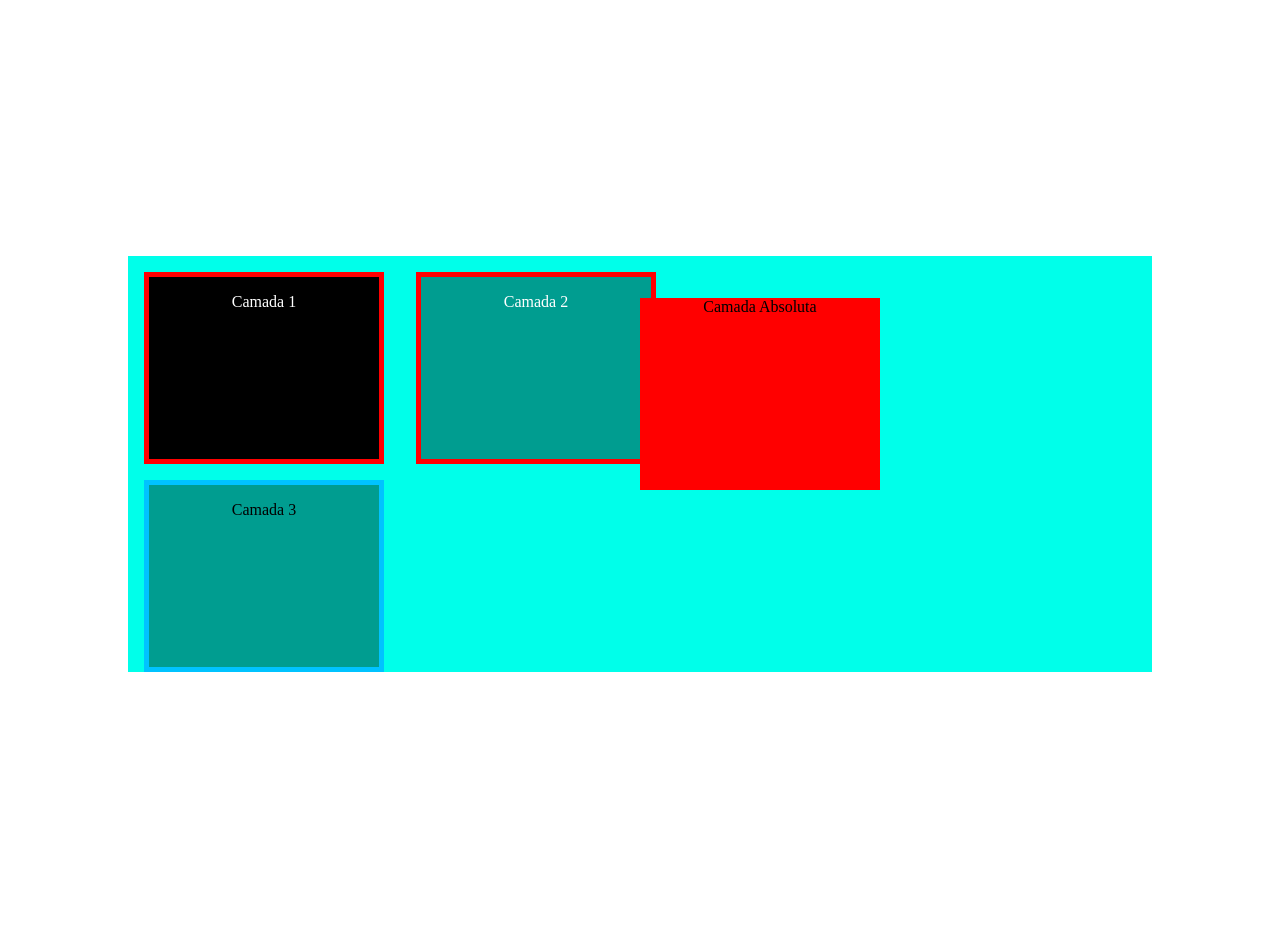
<file: Aulas/Aula 25_02/index.html>
<!doctype html>
<html lang="pt-br">
  <head>
    <meta charset="UTF-8" />
    <meta name="viewport" content="width=device-width, initial-scale=1.0" />
    <title>Componentes relativos</title>

    <link
      rel="stylesheet"
      href="/Aulas/Aula 25_02/style/style.css"
      type="text/css"
    />
  </head>
  <body>
    <div class="fundo">
      <div id="camada1">Camada 1</div>
      <div id="camada2">Camada 2</div>
      <div id="camada3">Camada 3</div>
      <div id="camada_absoluta">Camada Absoluta</div>
    </div>
  </body>
</html>
</file>
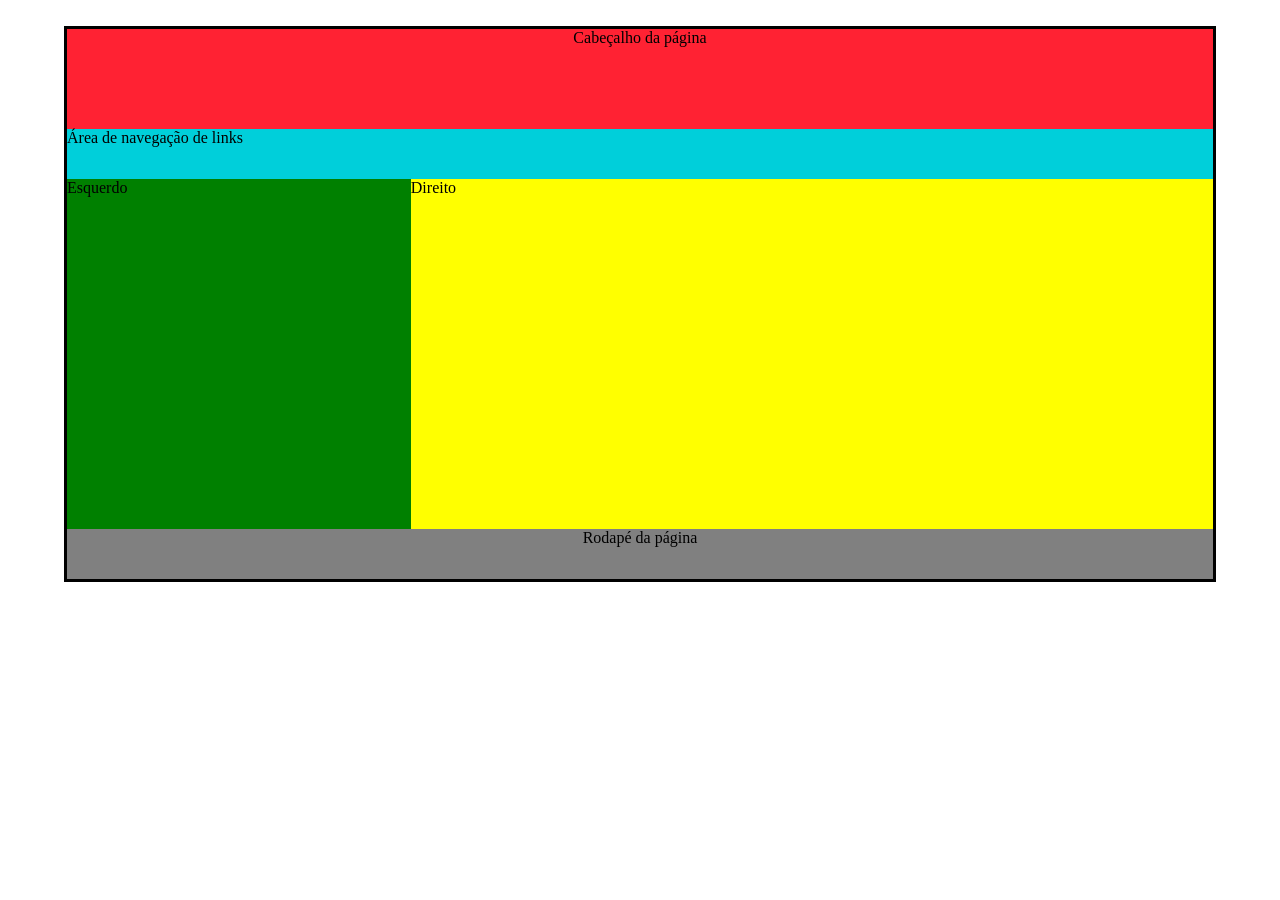
<file: Aulas/Aula 27_02/index.html>
<!doctype html>
<html lang="pt-br">
  <head>
    <meta charset="UTF-8" />
    <meta name="viewport" content="width=device-width, initial-scale=1.0" />
    <title>Tags Semânticas</title>

    <link rel="stylesheet" href="styles/style.css" type="text/css" />
  </head>
  <body>
    <main>
      <header id="cabecalho">Cabeçalho da página</header>
      <nav id="menu">Área de navegação de links</nav>
      <section id="esquerda">Esquerdo</section>
      <section id="direita">Direito</section>
      <footer>Rodapé da página</footer>
    </main>
  </body>
</html>
</file>
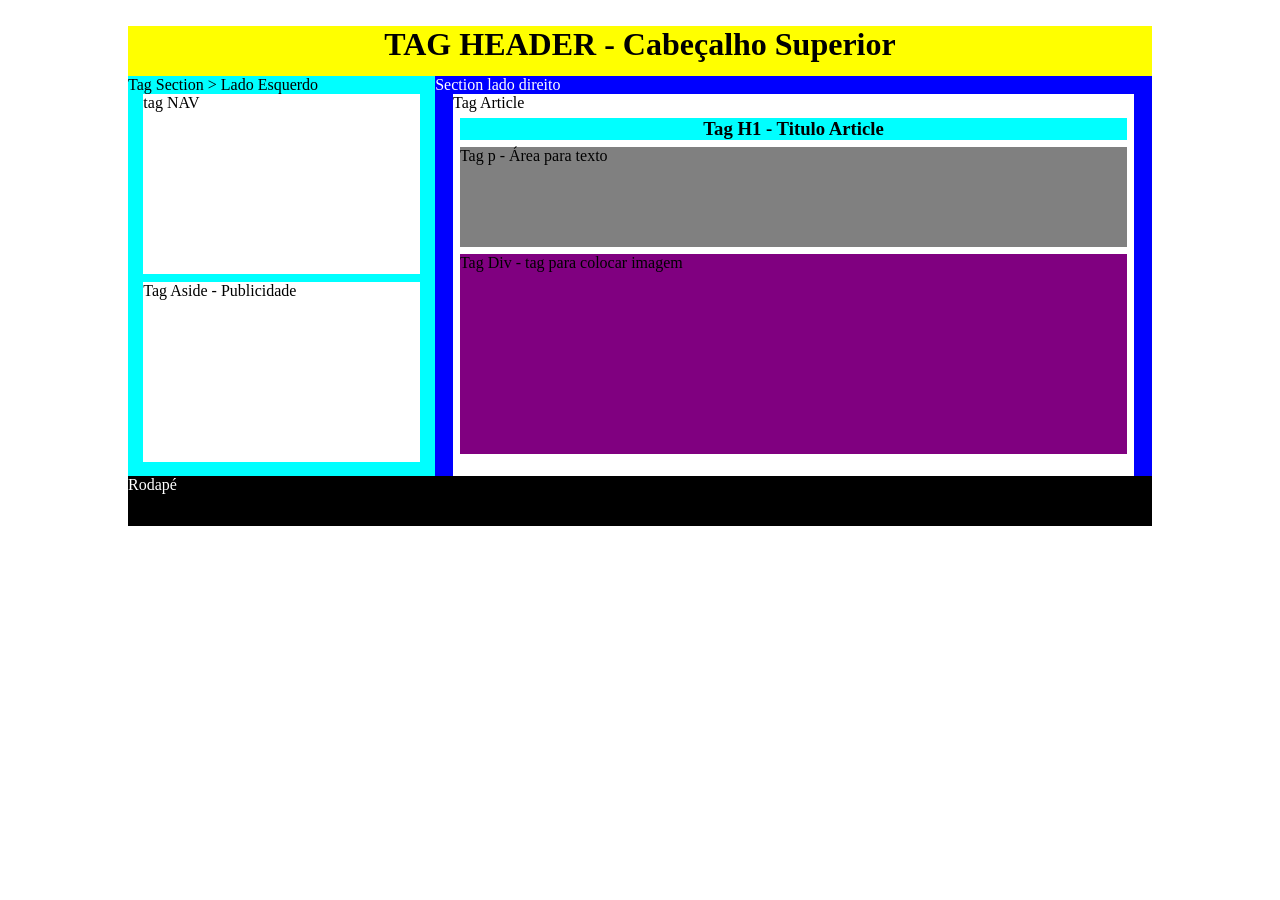
<file: Exercicios/Exercicio 10/index.html>
<!doctype html>
<html lang="en">
  <head>
    <meta charset="UTF-8" />
    <meta name="viewport" content="width=device-width, initial-scale=1.0" />
    <title>Exercicio</title>

    <link rel="stylesheet" href="styles/style.css" />
  </head>
  <body>
    <main>
      <header>
        <h1 id="header1">TAG HEADER - Cabeçalho Superior</h1>
      </header>
      <section id="esquerdo">
        <p>Tag Section > Lado Esquerdo</p>
        <nav id="nav_esquerda">
          <p>tag NAV</p>
        </nav>
        <aside id="aside_esquerda">
          <p>Tag Aside - Publicidade</p>
        </aside>
      </section>

      <section id="direita">
        <p>Section lado direito</p>
        <article>
          <p>Tag Article</p>
          <h1>Tag H1 - Titulo Article</h1>
          <p id="p2">Tag p - Área para texto</p>
          <div>
            <p>Tag Div - tag para colocar imagem</p>
          </div>
        </article>
      </section>
      <footer>Rodapé</footer>
    </main>
    <!-- <article></article>
<aside></aside>   publicidade/propaganda/nav dentro -->
  </body>
</html>
</file>
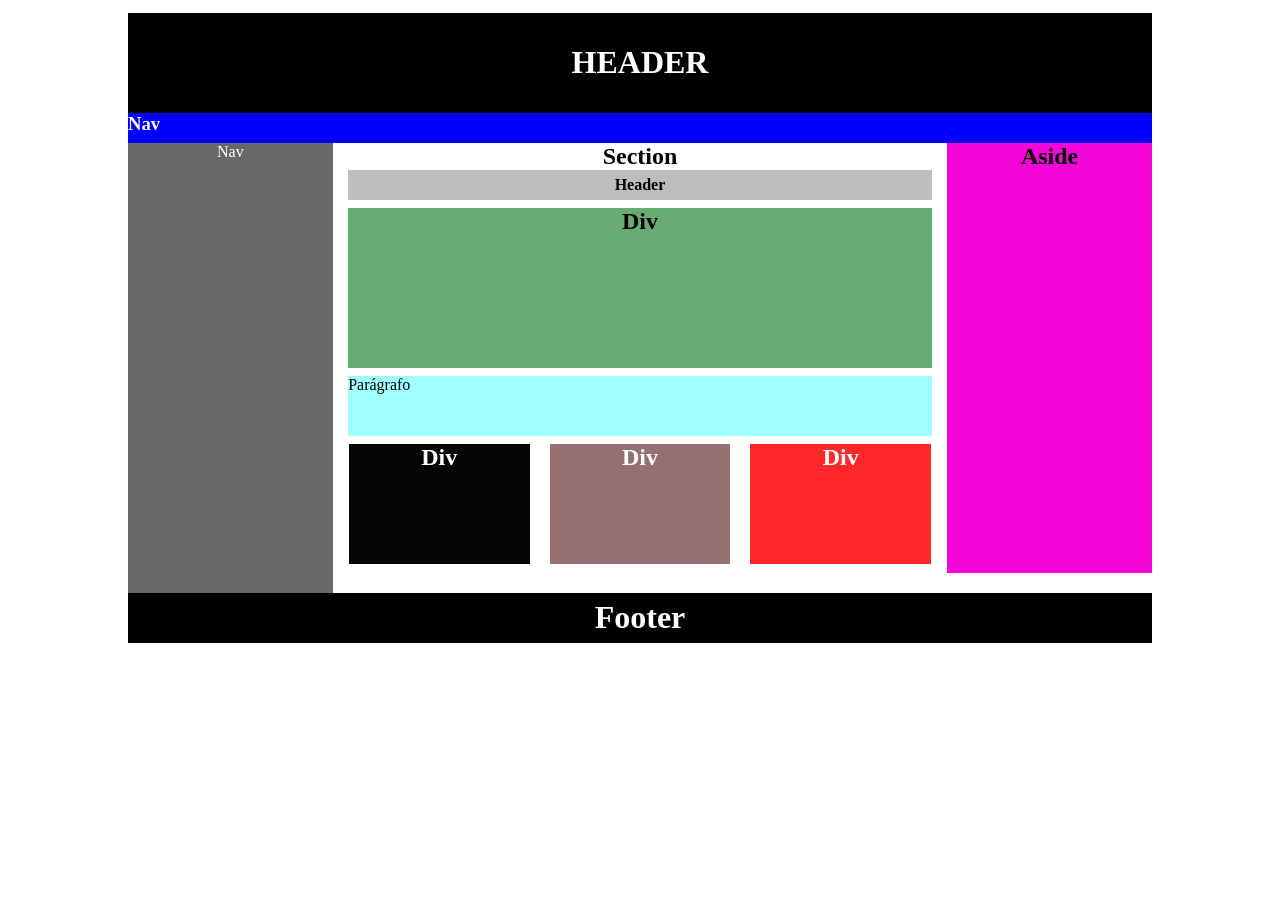
<file: Exercicios/Exercicio 11/index.html>
<!doctype html>
<html lang="pt-br">
  <head>
    <meta charset="UTF-8" />
    <meta name="viewport" content="width=device-width, initial-scale=1.0" />
    <title>Exercicio 11</title>

    <link rel="stylesheet" href="styles/style.css" type="text/css" />
  </head>
  <body>
    <main>
      <header id="header1">
        <h1>Header</h1>
      </header>

      <nav id="nav1">
        <h3>Nav</h3>
      </nav>

      <nav id="nav2">Nav</nav>

      <section>
        <h1>Section</h1>
        <header id="header2">
          <h4>Header</h4>
        </header>

        <div id="div1_section">
          <h2>Div</h2>
        </div>

        <p>Parágrafo</p>

        <div class="container">
          <div id="div1"><h2>Div</h2></div>
          <div id="div2"><h2>Div</h2></div>
          <div id="div3"><h2>Div</h2></div>
        </div>
      </section>

      <aside>
        <h2>Aside</h2>
      </aside>

      <footer>
        <h1>Footer</h1>
      </footer>
    </main>
  </body>
</html>
</file>
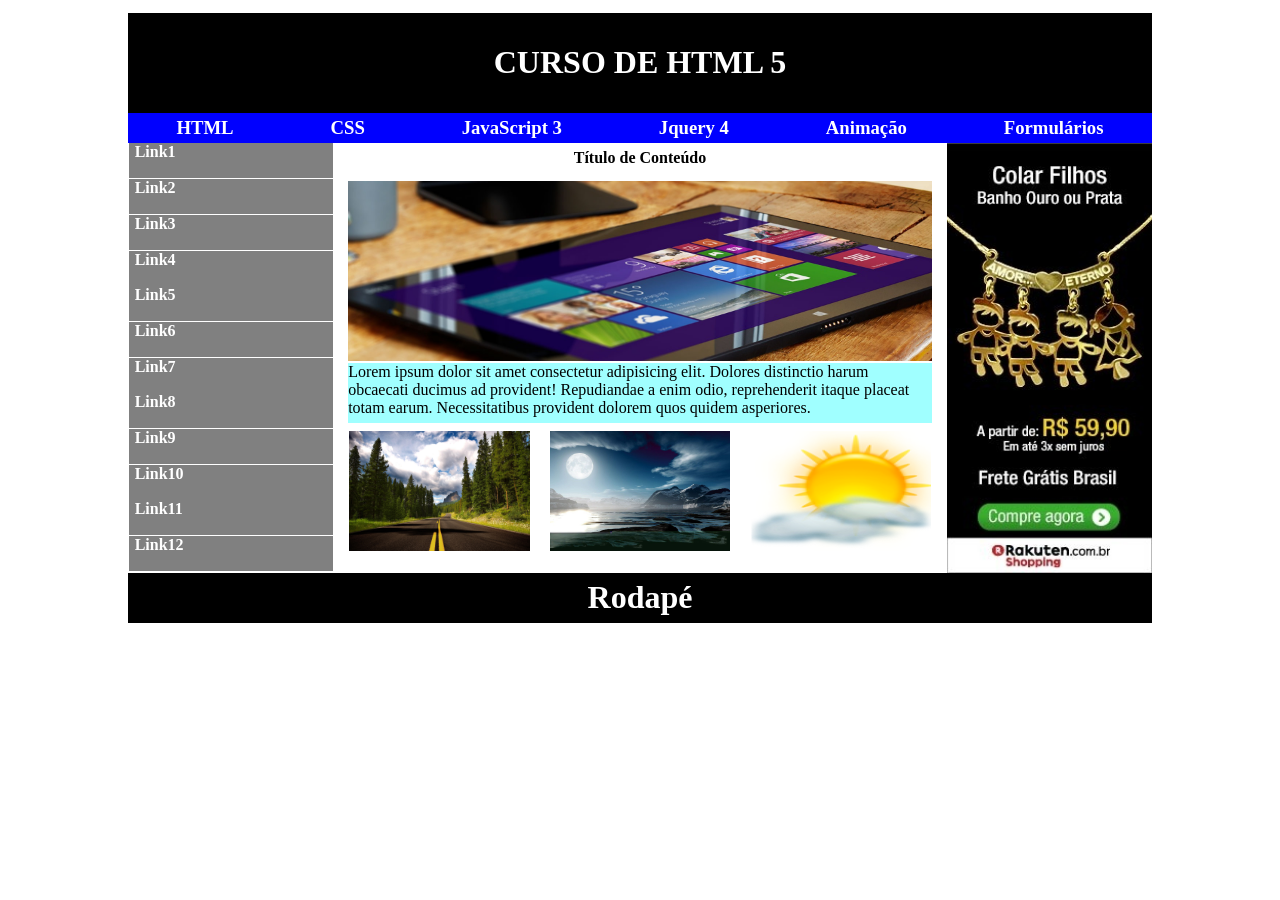
<file: Exercicios/Exercicio 12/index.html>
<!doctype html>
<html lang="pt-br">
  <head>
    <meta charset="UTF-8" />
    <meta name="viewport" content="width=device-width, initial-scale=1.0" />
    <title>Exercicio 12</title>

    <link rel="stylesheet" href="styles/style.css" type="text/css" />
  </head>
  <body>
    <main>
      <header id="header1">
        <h1>Curso de HTML 5</h1>
      </header>

      <nav id="nav1">
        <h3>HTML</h3>
        <h3>CSS</h3>
        <h3>JavaScript 3</h3>
        <h3>Jquery 4</h3>
        <h3>Animação</h3>
        <h3>Formulários</h3>
      </nav>

      <nav id="nav2">
        <a href="">
          <h3>Link1</h3>
        </a>
        <a href="">
          <h3>Link2</h3>
        </a>
        <a href="">
          <h3>Link3</h3>
        </a>
        <a href="">
          <h3>Link4</h3>
        </a>
        <a href="">
          <h3>Link5</h3>
        </a>
        <a href="">
          <h3>Link6</h3>
        </a>
        <a href="">
          <h3>Link7</h3>
        </a>
        <a href="">
          <h3>Link8</h3>
        </a>
        <a href="">
          <h3>Link9</h3>
        </a>
        <a href="">
          <h3>Link10</h3>
        </a>
        <a href="">
          <h3>Link11</h3>
        </a>
        <a href="">
          <h3>Link12</h3>
        </a>
      </nav>

      <section>
        <header id="header2">
          <h4>Título de Conteúdo</h4>
        </header>

        <div id="div1_section">
          <h2><img src="src/banner-full-hd.jpg" alt="" /></h2>
        </div>

        <p>
          Lorem ipsum dolor sit amet consectetur adipisicing elit. Dolores
          distinctio harum obcaecati ducimus ad provident! Repudiandae a enim
          odio, reprehenderit itaque placeat totam earum. Necessitatibus
          provident dolorem quos quidem asperiores.
        </p>

        <div class="container">
          <div id="div1">
            <img src="src/fundo.jpg" alt="" />
          </div>
          <div id="div2">
            <img src="src/imagem4.jpg" alt="" />
          </div>
          <div id="div3">
            <img src="src/sol.png" alt="" />
          </div>
        </div>
      </section>

      <aside>
        <img src="src/propaganda.jpg" alt="" />
      </aside>

      <footer>
        <h1>Rodapé</h1>
      </footer>
    </main>
  </body>
</html>
</file>
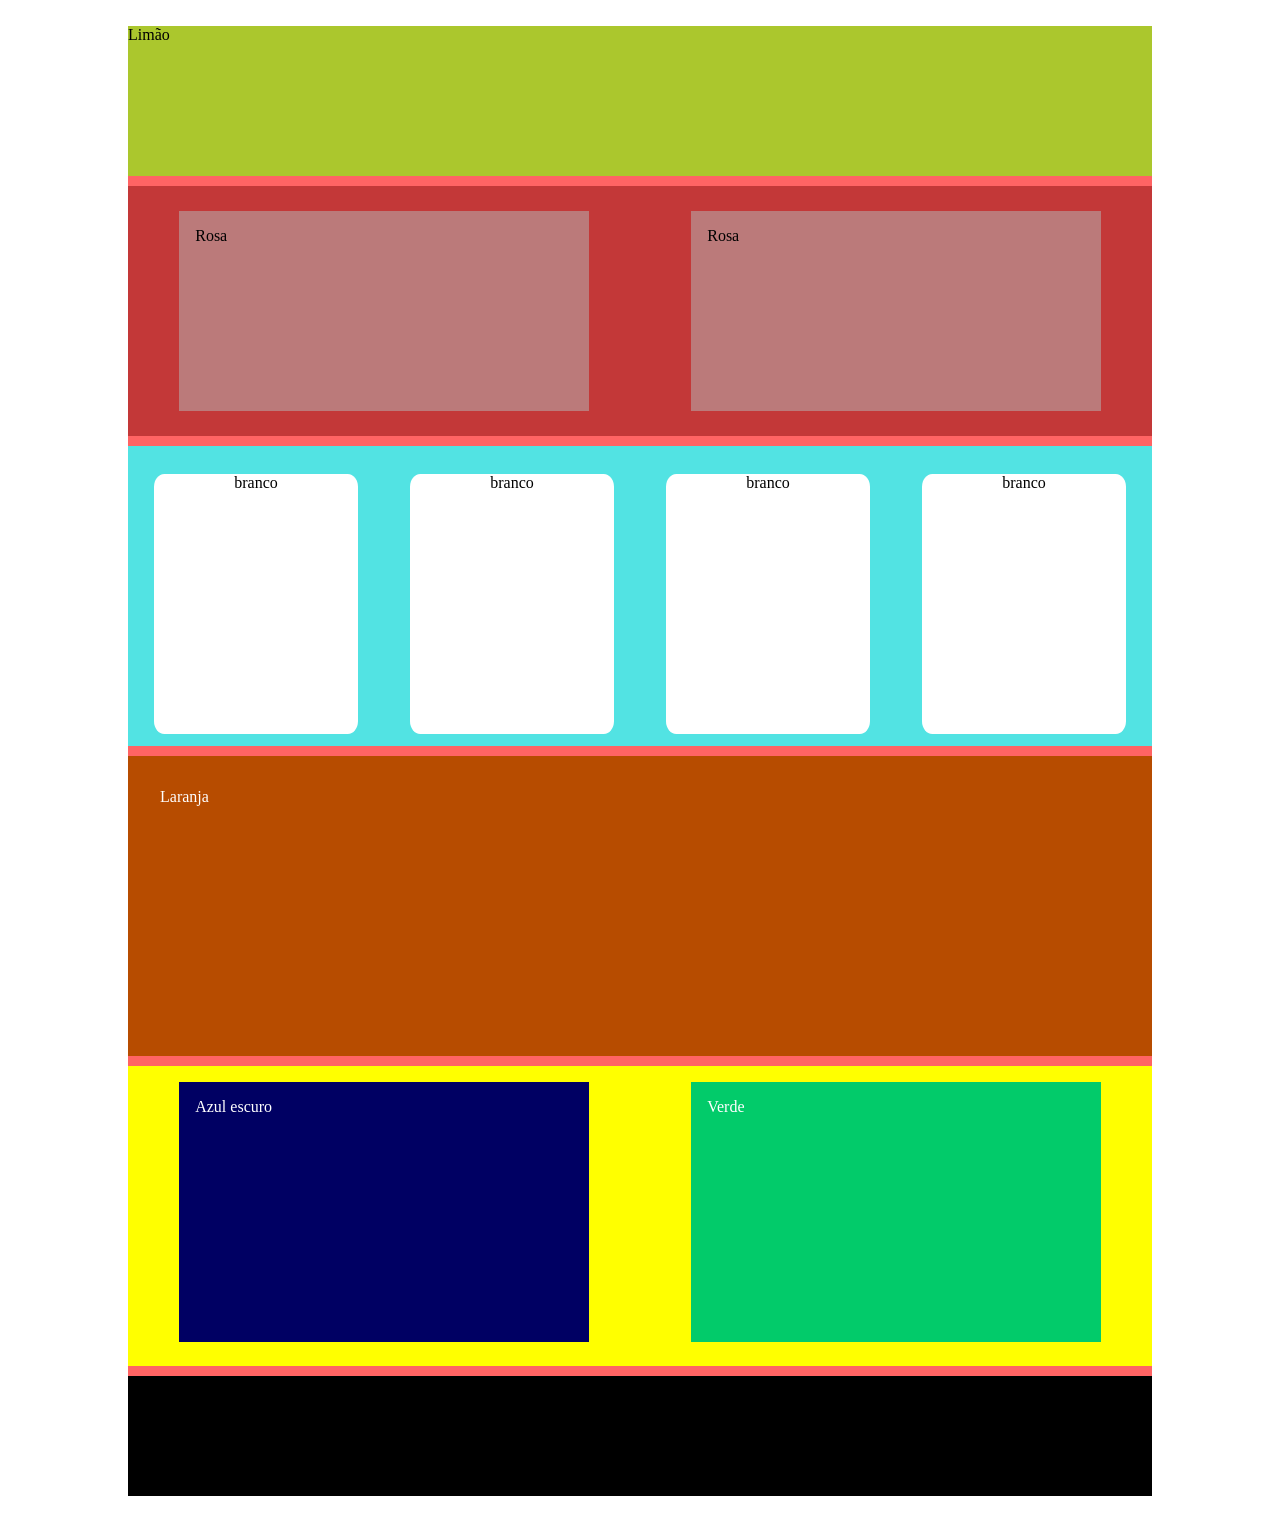
<file: Exercicios/Exercicio 13/index.html>
<!doctype html>
<html lang="pt-br">
  <head>
    <meta charset="UTF-8" />
    <meta name="viewport" content="width=device-width, initial-scale=1.0" />
    <title>Exercicio 13</title>

    <link rel="stylesheet" href="styles/style.css" type="text/css" />
  </head>
  <body>
    <main>
      <header>
        <p>Limão</p>
      </header>
      <section id="section1">
        <div id="div1_section1"><p>Rosa</p></div>
        <div id="div2_section1"><p>Rosa</p></div>
      </section>

      <section id="section2">
        <div id="div1_section2"><p>branco</p></div>
        <div id="div2_section2"><p>branco</p></div>
        <div id="div3_section2"><p>branco</p></div>
        <div id="div4_section2"><p>branco</p></div>
      </section>

      <section id="section3">
        <p>Laranja</p>
      </section>

      <section id="section4">
        <div id="div1_section4">
          <p>Azul escuro</p>
        </div>
        <div id="div2_section4">
          <p>Verde</p>
        </div>
      </section>

      <footer>
      </footer>
    </main>
  </body>
</html>
</file>
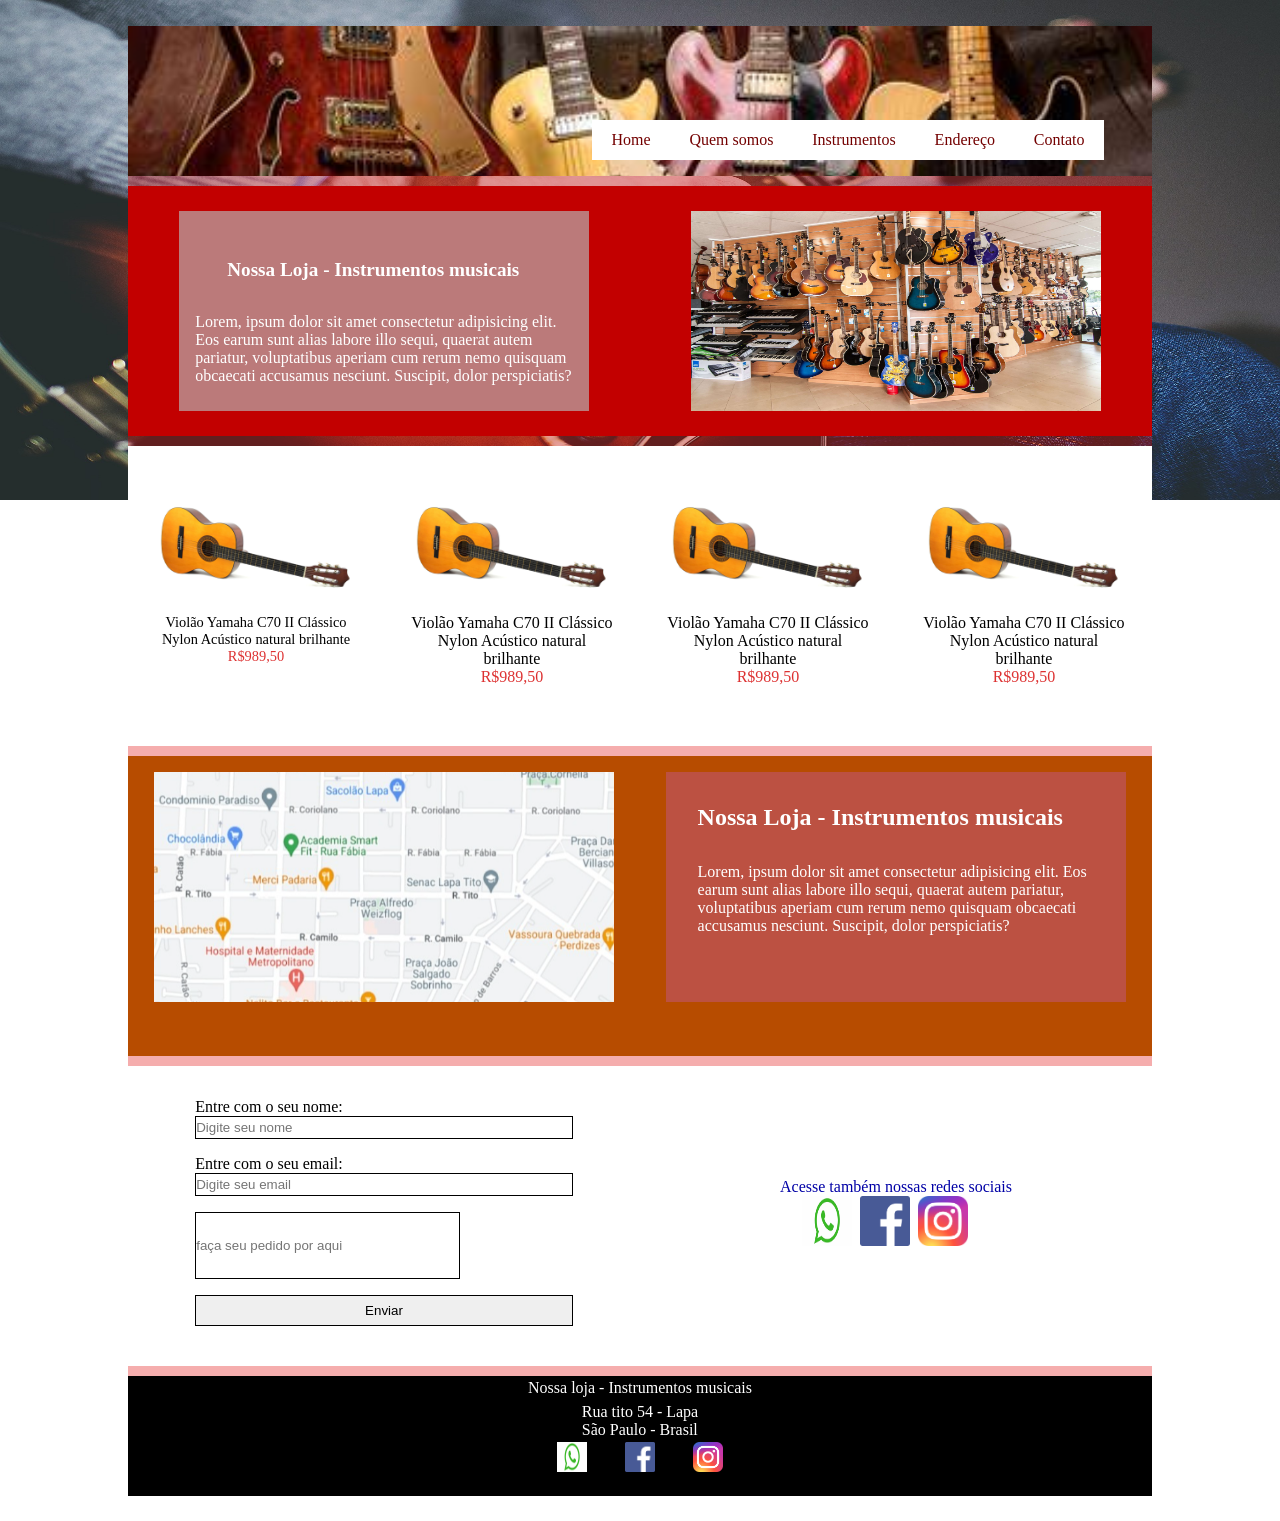
<file: Exercicios/Exercicio 14/index.html>
<!doctype html>
<html lang="pt-br">
  <head>
    <meta charset="UTF-8" />
    <meta name="viewport" content="width=device-width, initial-scale=1.0" />
    <title>Exercicio 14</title>

    <link rel="stylesheet" href="styles/style.css" type="text/css" />
  </head>
  <body>
    <main>
      <header>
        <nav>
          <a href="">Home</a>
          <a href="">Quem somos</a>
          <a href="">Instrumentos</a>
          <a href="">Endereço</a>
          <a href="">Contato</a>
        </nav>
      </header>
      <section id="section1">
        <div id="div1_section1">
          <h2>Nossa Loja - Instrumentos musicais</h2>
          <p>
            Lorem, ipsum dolor sit amet consectetur adipisicing elit. Eos earum
            sunt alias labore illo sequi, quaerat autem pariatur, voluptatibus
            aperiam cum rerum nemo quisquam obcaecati accusamus nesciunt.
            Suscipit, dolor perspiciatis?
          </p>
        </div>
        <div id="div2_section1">
          <img src="images/loja.jpg" alt="" />
        </div>
      </section>

      <section id="section2">
        <div id="div1_section2">
          <img src="images/guitarrinha.jpg" alt="" />
          <p>Violão Yamaha C70 II Clássico Nylon Acústico natural brilhante</p>
          <p id="preco">R$989,50</p>
        </div>
        <div id="div2_section2">
          <img src="images/guitarrinha.jpg" alt="" />
          <p>Violão Yamaha C70 II Clássico Nylon Acústico natural brilhante</p>
          <p id="preco">R$989,50</p>
        </div>
        <div id="div4_section2">
          <img src="images/guitarrinha.jpg" alt="" />
          <p>Violão Yamaha C70 II Clássico Nylon Acústico natural brilhante</p>
          <p id="preco">R$989,50</p>
        </div>
        <div id="div3_section2">
          <img src="images/guitarrinha.jpg" alt="" />
          <p>Violão Yamaha C70 II Clássico Nylon Acústico natural brilhante</p>
          <p id="preco">R$989,50</p>
        </div>
      </section>

      <section id="section3">
        <div id="div1_section3">
          <img src="images/maps.png" alt="" />
        </div>
        <div id="div2_section3">
          <h2>Nossa Loja - Instrumentos musicais</h2>
          <p>
            Lorem, ipsum dolor sit amet consectetur adipisicing elit. Eos earum
            sunt alias labore illo sequi, quaerat autem pariatur, voluptatibus
            aperiam cum rerum nemo quisquam obcaecati accusamus nesciunt.
            Suscipit, dolor perspiciatis?
          </p>
        </div>
      </section>

      <section id="section4">
        <div id="div1_section4">
          <label for="text">Entre com o seu nome:</label>
          <input type="text" placeholder="Digite seu nome" />
          <label for="text">Entre com o seu email:</label>
          <input type="text" placeholder="Digite seu email" />

          <label for="text"></label>
          <input
            id="pedido"
            type="text"
            placeholder="faça seu pedido por aqui"
          />
          <button>Enviar</button>
        </div>
        <div id="div2_section4">
          <p>Acesse também nossas redes sociais</p>
          <div class="container_img">
            <img src="images/whats.jpg" alt="" />
            <img src="images/face.png" alt="" />
            <img src="images/insta.png" alt="" />
          </div>
        </div>
      </section>

      <footer>
        <div class="container_footer">
          <p>Nossa loja - Instrumentos musicais</p>
          <p>
            Rua tito 54 - Lapa <br />
            São Paulo - Brasil
          </p>
          <div class="container_img_footer">
            <img src="images/whats.jpg" alt="" />
            <img src="images/face.png" alt="" />
            <img src="images/insta.png" alt="" />
          </div>
        </div>
      </footer>
    </main>
  </body>
</html>
</file>
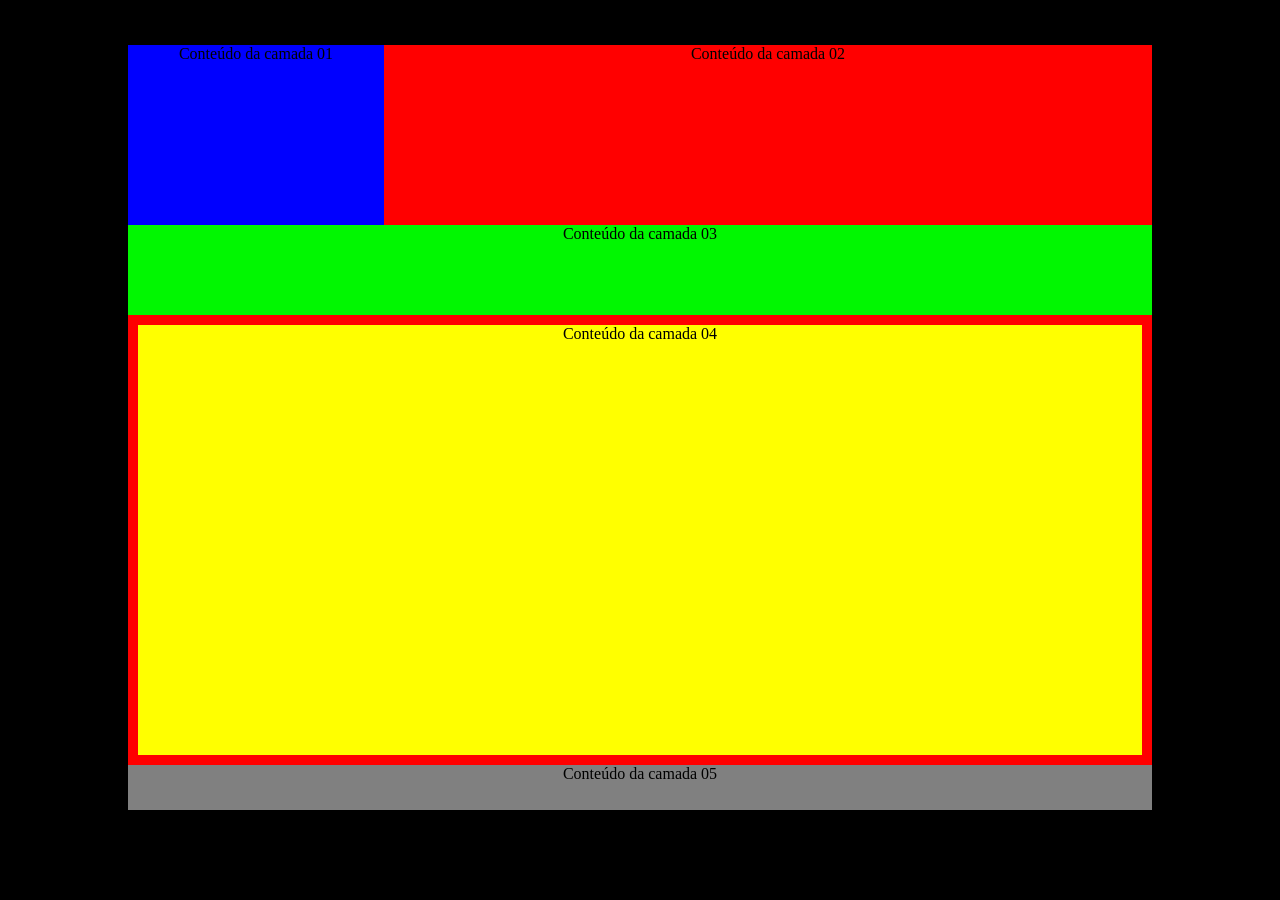
<file: Exercicios/Exercicio 6/index.html>
<!doctype html>
<html lang="pt-br">
  <head>
    <meta charset="UTF-8" />
    <meta name="viewport" content="width=device-width, initial-scale=1.0" />
    <title>Exercicio Absoluta</title>

    <link rel="stylesheet" href="style/style.css" />
  </head>
  <body>
    <div id="camada1">Conteúdo da camada 01</div>
    <div id="camada2">Conteúdo da camada 02</div>
    <div id="camada3">Conteúdo da camada 03</div>
    <div id="camada4">Conteúdo da camada 04</div>
    <div id="camada5">Conteúdo da camada 05</div>
  </body>
</html>
</file>
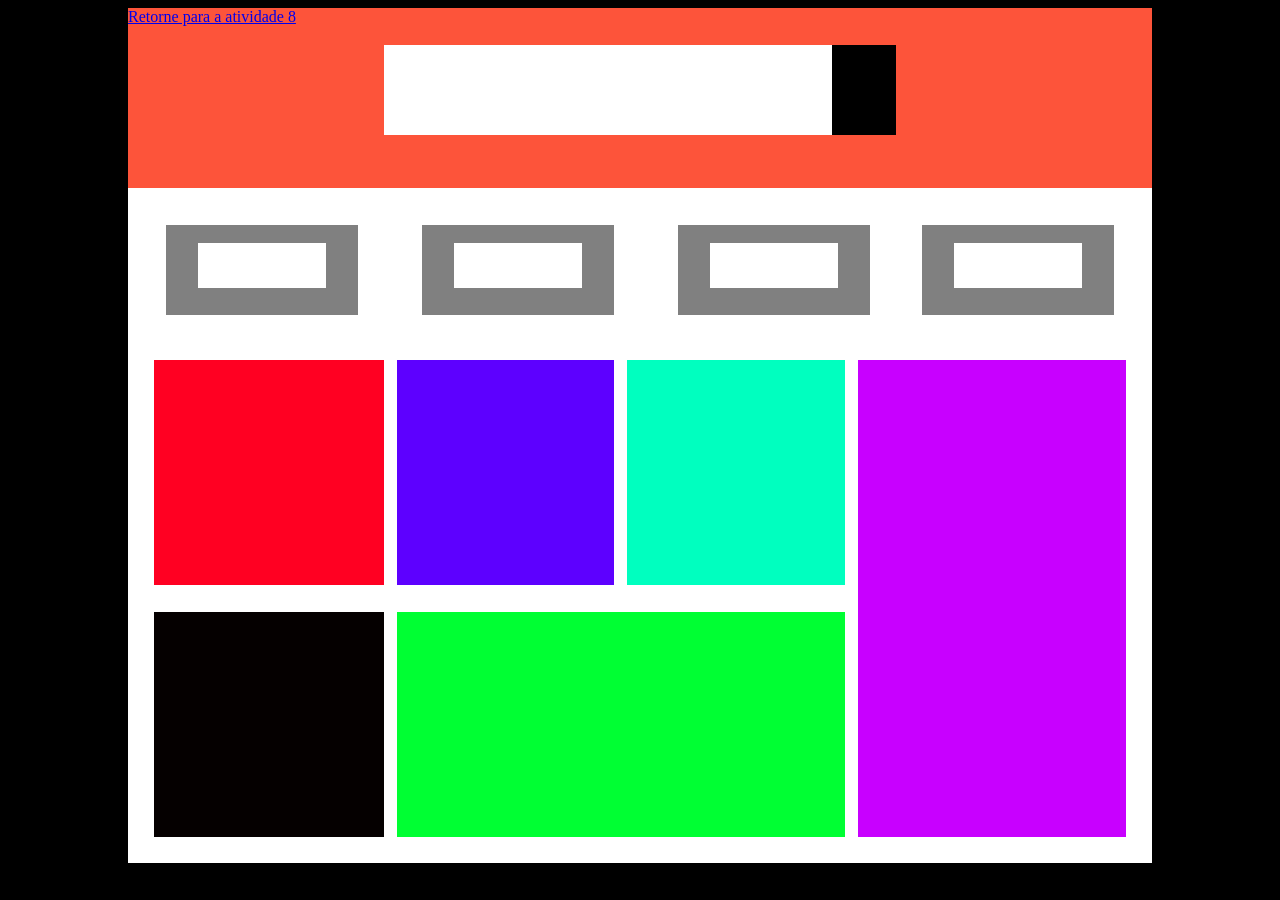
<file: Exercicios/Exercicio 7/index.html>
<!doctype html>
<html lang="pt-br">
  <head>
    <meta charset="UTF-8" />
    <meta name="viewport" content="width=device-width, initial-scale=1.0" />
    <title>Exercicio 2</title>

    <link rel="stylesheet" href="style/style.css" />
  </head>
  <body>
    <div id="camada00"></div>
    <div id="camada01">
      <a href="../Exercicio 8/index.html">Retorne para a atividade 8</a>
    </div>
    <div id="camada02"></div>
    <div id="camada03"></div>
    <div id="camada04"></div>
    <div id="camada05"></div>
    <div id="camada06"></div>
    <div id="camada07"></div>
    <div id="camada08"></div>
    <div id="camada09"></div>
    <div id="camada10"></div>
    <div id="camada11"></div>
    <div id="quadrado01"></div>
    <div id="quadrado02"></div>
    <div id="quadrado03"></div>
    <div id="quadrado04"></div>
    <div id="quadrado05"></div>
    <div id="quadrado06"></div>
  </body>
</html>
</file>
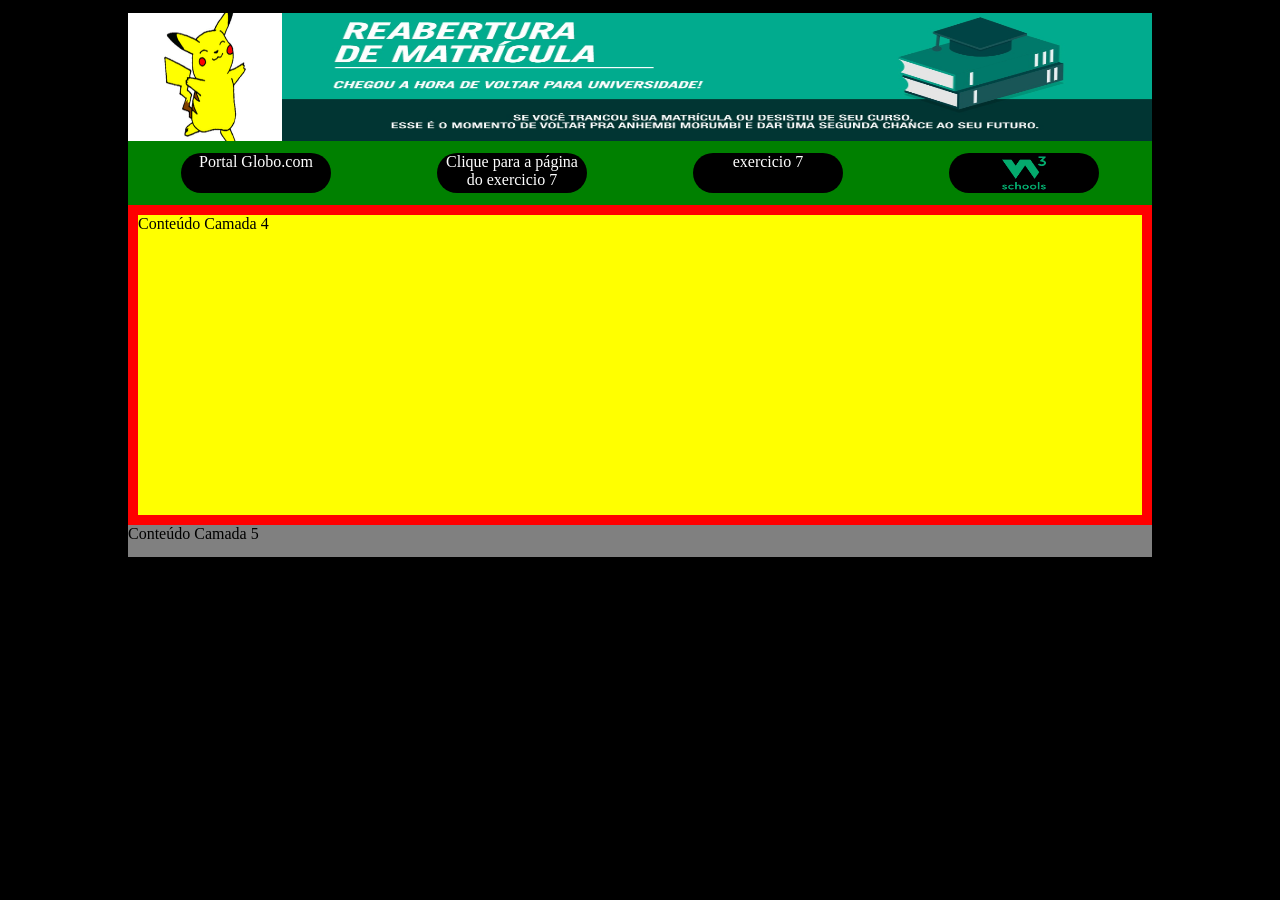
<file: Exercicios/Exercicio 8/index.html>
<!doctype html>
<html lang="pt-br">
  <head>
    <meta charset="UTF-8" />
    <meta name="viewport" content="width=device-width, initial-scale=1.0" />
    <title>Exercicio 8</title>
  </head>

  <link rel="stylesheet" href="styles/style.css" />
  <body>
    <div class="container">
      <div class="camada1">
        <img src="src/pikachu.gif" alt="" />
      </div>
      <div class="camada2">
        <img src="src/Banner-web.jpg" alt="" />
      </div>
      <div class="camada3">
        <nav>
          <a href="http://globo.com" target="_blank">Portal Globo.com</a>
          <a href="../Exercicio 7/index.html" target="_blank"
            >Clique para a página do exercicio 7</a
          >

          <a href="../Exercicio 7/index.html" target="_blank">exercicio 7</a>

          <a href="http://w3schools.com" target="_blank">
            <img id="w3" src="src/w3schools.png" alt="" />
          </a>
        </nav>
      </div>
      <div class="camada4">Conteúdo Camada 4</div>
      <div class="camada5">Conteúdo Camada 5</div>
    </div>
  </body>
</html>
</file>
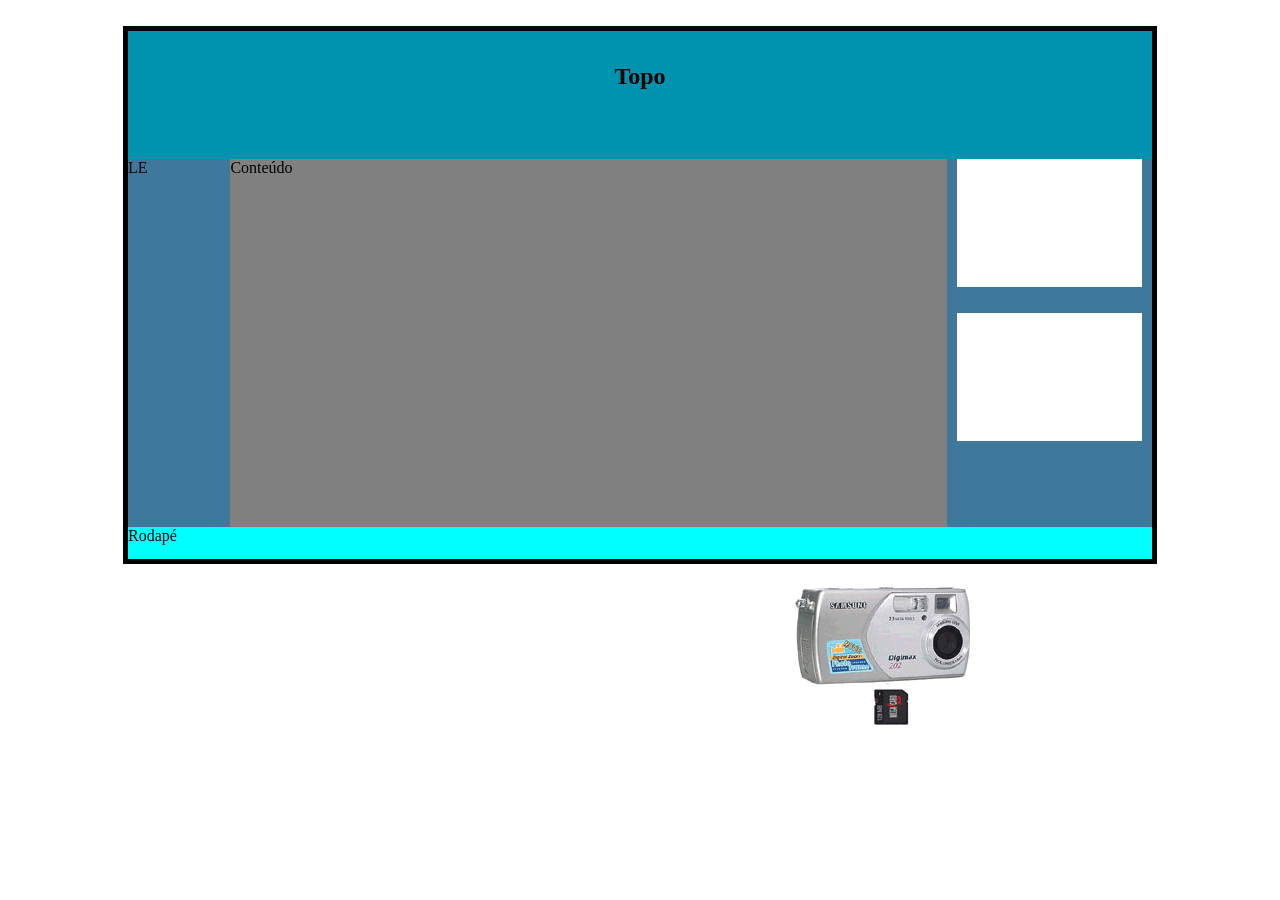
<file: Exercicios/Exercicio 9/index.html>
<!doctype html>
<html lang="en">
  <head>
    <meta charset="UTF-8" />
    <meta name="viewport" content="width=device-width, initial-scale=1.0" />
    <title>Atividade 9</title>

    <link rel="stylesheet" href="styles/style.css" type="text/css" />
  </head>
    <div class="container">
      <div class="topo">
        <h2>Topo</h2>
      </div>

      <img src="src/componente.gif" alt="" />

      <div class="centro">
        <p>LE</p>

        <div class="meio">
          <p>Conteúdo</p>
        </div>

        <div class="quadrado1"></div>
        <div class="quadrado2"></div>
      </div>

      <div class="footer">
        <p>Rodapé</p>
      </div>
    </div>
  </body>
</html>
</file>
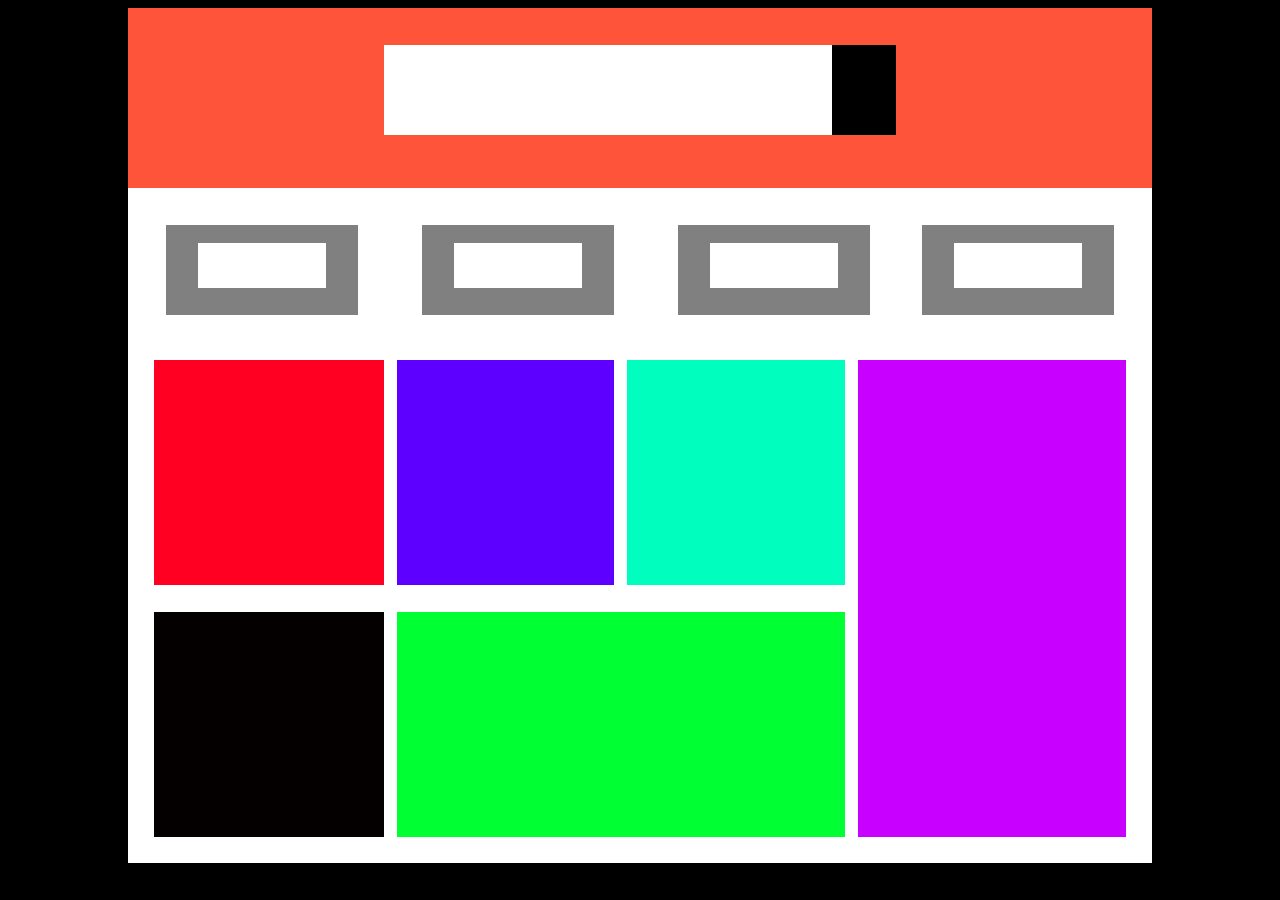
<file: Aulas/Aula 23_02/Exercicio2/index.html>
<!doctype html>
<html lang="pt-br">
  <head>
    <meta charset="UTF-8" />
    <meta name="viewport" content="width=device-width, initial-scale=1.0" />
    <title>Exercicio 2</title>

    <link rel="stylesheet" href="style/style.css" />
  </head>
  <body>
    <div id="camada00"></div>
    <div id="camada01"></div>
    <div id="camada02"></div>
    <div id="camada03"></div>
    <div id="camada04"></div>
    <div id="camada05"></div>
    <div id="camada06"></div>
    <div id="camada07"></div>
    <div id="camada08"></div>
    <div id="camada09"></div>
    <div id="camada10"></div>
    <div id="camada11"></div>
    <div id="quadrado01"></div>
    <div id="quadrado02"></div>
    <div id="quadrado03"></div>
    <div id="quadrado04"></div>
    <div id="quadrado05"></div>
    <div id="quadrado06"></div>
  </body>
</html>
</file>
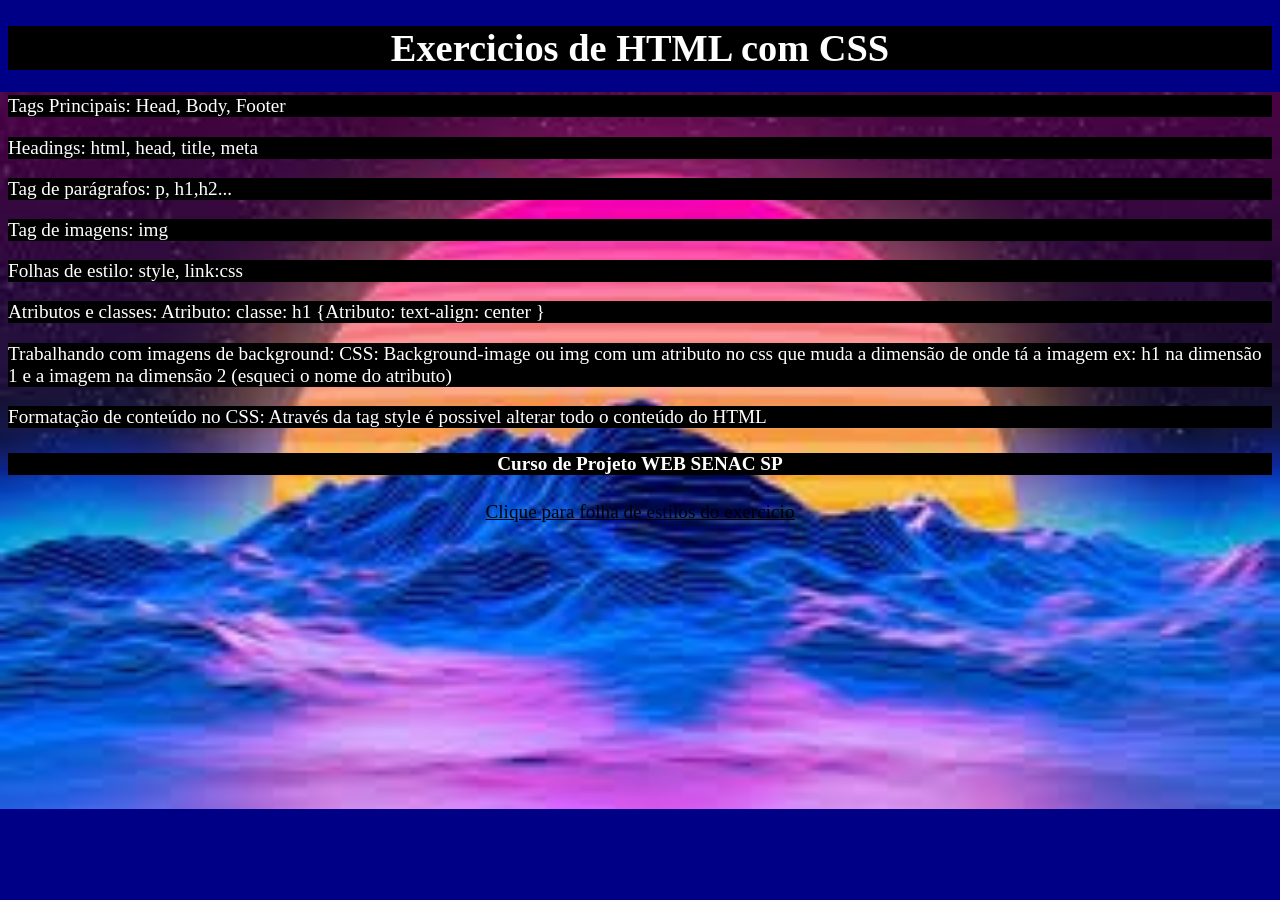
<file: Exercicio 20_02/exercicio.html>
<!doctype html>
<html lang="pt-br">
  <head>
    <meta charset="UTF-8" />
    <meta name="viewport" content="width=device-width, initial-scale=1.0" />
    <title>Exercicio</title>

    <link rel="stylesheet" href="styles/style2.css" />
  </head>
  <body>
    <h1>Exercicios de HTML com CSS</h1>

    <p>Tags Principais: Head, Body, Footer</p>

    <p>Headings: html, head, title, meta</p>

    <p>Tag de parágrafos: p, h1,h2...</p>

    <p>Tag de imagens: img</p>

    <p>Folhas de estilo: style, link:css</p>

    <p>
      Atributos e classes: Atributo: classe: h1 {Atributo: text-align: center }
    </p>

    <p>
      Trabalhando com imagens de background: CSS: Background-image ou img com um
      atributo no css que muda a dimensão de onde tá a imagem ex: h1 na dimensão
      1 e a imagem na dimensão 2 (esqueci o nome do atributo)
    </p>

    <p>
      Formatação de conteúdo no CSS: Através da tag style é possivel alterar
      todo o conteúdo do HTML
    </p>

    <h4>Curso de Projeto WEB SENAC SP</h4>

    <p id="link">
      <a href="styles/style2.css" target="_blank"
        >Clique para folha de estilos do exercicio</a
      >
    </p>
  </body>
</html>
</file>
<file: Aulas/Aula 25_02/style/style.css>
/* Reset CSS */
* {
  margin: 0;
  padding: 0;
  border: 0;
  box-sizing: border-box;
}

.fundo {
  position: relative;
  width: 80%;
  background-color: #00ffea;
  margin: 20% auto;
}

#camada1 {
  margin: 1rem;
  position: relative;
  width: 15rem;
  height: 12rem;
  color: #fff;
  background-color: #000000;
  border: 5px solid red;
  text-align: center;
  padding: 1rem; /*Espaço para dentro da área */
  float: left; /*Flutue a esquerda, quebra de linha do float-left*/
}

#camada2 {
  margin: 1rem;
  position: relative;
  width: 15rem;
  height: 12rem;
  color: #fff;
  background-color: #00000062;
  border: 5px solid red;
  text-align: center;
  padding: 1rem;
  float: left;
}

#camada3 {
  margin: 1rem;
  position: relative;
  width: 15rem;
  height: 12rem;
  color: #000000;
  background-color: #00000062;
  border: 5px solid rgb(0, 195, 255);
  text-align: center;
  padding: 1rem;
  clear: left; /*Quebra a sequência de floats*/
}

#camada_absoluta {
  position: absolute;
  text-align: center;
  width: 15rem;
  height: 12rem;
  background-color: rgb(255, 0, 0);
  top: 10%;
  left: 50%;
  z-index: 2;
}
</file>
<file: Aulas/Aula 27_02/styles/style.css>
/* Css reset */

* {
  padding: 0;
  margin: 0;
  border: 0;
  box-sizing: border-box;
}

main {
  border: 3px solid black;
  position: relative;
  width: 90%;
  height: auto;
  margin: 2% auto;
}

#cabecalho {
  position: relative;
  width: 100%;
  height: 100px;
  background-color: #f23;
  text-align: center;
}

#menu {
  position: relative;
  width: 100%;
  height: 50px;
  background-color: rgb(0, 207, 218);
}

#esquerda {
  position: relative;
  width: 30%;
  height: 350px;
  background-color: green;
  float: left; /*Precisa estar nos dois para ficar lado a lado */
}

#direita {
  position: relative;
  width: 70%;
  height: 350px;
  background-color: yellow;
  float: left; /*Precisa estar nos dois para ficar lado a lado */
}

footer {
  position: relative;
  width: 100%;
  height: 50px;
  background-color: gray;
  text-align: center;
  clear: left; /*Quebra a sequência dos floats */
}
</file>
<file: Exercicios/Exercicio 10/styles/style.css>
/* Reset CSS */

* {
  padding: 0;
  margin: 0;
  border: 0;
  box-sizing: border-box;
}

main {
  position: relative;
  width: 80%;
  height: auto;
  margin: 2% auto;
}

#header1 {
  position: relative;
  text-align: center;
  width: 100%;
  top: 50%;
  height: 50px;
  background-color: yellow;
}

/* Section lado esquerdo */

#esquerdo {
  position: relative;
  width: 30%;
  height: 400px;
  background-color: cyan;
  float: left;
}

#nav_esquerda {
  position: relative;
  margin: 0 auto;
  width: 90%;
  height: 180px;
  background-color: #fff;
}

#aside_esquerda {
  position: relative;
  top: 2%;
  margin: 0 auto;
  width: 90%;
  height: 180px;
  background-color: #fff;
}

/* Section lado direito */

#direita {
  position: relative;
  width: 70%;
  margin: 0 auto;
  height: 400px;
  background-color: blue;
  color: #fff;
  float: left;
}

/* Article */

article {
  position: relative;
  width: 95%;
  height: 400px;
  left: 2.5%;
  background-color: #fff;
  color: #000;
  float: left;
}

article h1 {
  text-align: center;
  background-color: cyan;
  margin: 1%;
}

#p2 {
  text-align: left;
  height: 100px;
  background-color: gray;
  margin: 1%;
}

div {
  position: relative;
  margin: 0 auto;
  width: 98%;
  height: 200px;
  background-color: purple;
  color: #000;
}

footer {
  position: relative;
  width: 100%;
  height: 50px;
  background-color: #000;
  color: #fff;
  float: left;
}
</file>
<file: Exercicios/Exercicio 11/styles/style.css>
/* Reset CSS */

* {
  padding: 0;
  margin: 0;
  border: 0;
  box-sizing: border-box;
}

main {
  position: relative;
  margin: 1% auto;
  width: 80%;
  height: auto;
  font-size: verdana;
}

/* Header 1 */

#header1 {
  position: relative;
  display: flex;
  align-items: center;
  justify-content: center;
  width: 100%;
  height: 100px;
  background-color: #000;
}

#header1 h1 {
  text-transform: uppercase;
  color: #fff;
}

#nav1 {
  position: relative;
  align-items: left;
  width: 100%;
  height: 30px;
  background-color: blue;
  color: #fff;
}

/* Nav2 */

#nav2 {
  position: relative;
  width: 20%;
  height: 450px;
  color: #fff;
  background-color: #686868;
  text-align: center;
  float: left;
}

/* Section */

section {
  position: relative;
  width: 60%;
  height: auto;
  background-color: #fff;
  float: left;
  text-align: center;
}

#header2 {
  margin: 0 auto;
  display: flex;
  align-items: center;
  justify-content: center;
  position: relative;
  width: 95%;
  height: 30px;
  background-color: #bdbdbd;
}

#div1_section {
  margin: 0.5rem auto;
  position: relative;
  text-align: center;
  width: 95%;
  height: 160px;
  background-color: #69ac71;
}

/* Aside */

aside {
  position: relative;
  width: 20%;
  height: 430px;
  background-color: rgb(243, 4, 215);
  text-align: center;
  float: left;
}

/* Parágrafo */

p {
  position: relative;
  margin: 0 auto;
  text-align: left;
  width: 95%;
  height: 60px;
  background-color: rgba(0, 255, 255, 0.374);
}

/* Divs */

.container {
  position: relative;
  display: flex;
  margin: 0.5rem auto;
  flex-direction: row;
  justify-content: space-around;
  align-items: center;
  width: 98%;
  height: auto;
  color: #fff;
}

#div1 {
  width: 30%;
  height: 120px;
  background-color: #050505;
}

#div2 {
  width: 30%;
  height: 120px;
  background-color: #957070;
}
#div3 {
  width: 30%;
  height: 120px;
  background-color: #ff2727;
}

footer {
  position: relative;
  display: flex;
  align-items: center;
  justify-content: center;
  width: 100%;
  height: 50px;
  background-color: #000;
  color: #fff;
}
</file>
<file: Exercicios/Exercicio 12/styles/style.css>
/* Reset CSS */

* {
  padding: 0;
  margin: 0;
  border: 0;
  box-sizing: border-box;
}

main {
  position: relative;
  margin: 1% auto;
  width: 80%;
  height: auto;
  font-size: verdana;
}

/* Header 1 */

#header1 {
  position: relative;
  display: flex;
  align-items: center;
  justify-content: center;
  width: 100%;
  height: 100px;
  background-color: #000;
}

#header1 h1 {
  text-transform: uppercase;
  color: #fff;
}

#nav1 {
  position: relative;
  display: flex;
  flex-direction: row;
  justify-content: space-around;
  align-items: center;
  width: 100%;
  height: 30px;
  background-color: blue;
  color: #fff;
}

/* Nav2 */

#nav2 {
  position: relative;
  width: 20%;
  height: 77%;
  background-color: #fff;
  text-align: left;
  float: left;
}

#nav2 h3 {
  font-size: 1rem;
  width: 100%;
  height: 35px;
  background-color: gray;
  margin-bottom: 0.1px;
  color: #fff;
  margin: 0.7px;
  padding-left: 6px;
}

a {
  text-decoration: none;
}

/* Section */

section {
  position: relative;
  width: 60%;
  height: auto;
  background-color: #fff;
  float: left;
  text-align: center;
}

#header2 {
  margin: 0 auto;
  display: flex;
  align-items: center;
  justify-content: center;
  position: relative;
  width: 95%;
  height: 30px;
  background-color: #fff;
}

#div1_section {
  margin: 0.5rem auto;
  position: relative;
  text-align: center;
  width: 95%;
  height: 110px;
  background-color: #69ac71;
}

#div1_section img {
  width: 100%;
  height: 180px;
}

/* Aside */

aside {
  position: relative;
  width: 20%;
  height: 430px;
  background-color: rgb(243, 4, 215);
  float: left;
}

aside img {
  width: 100%;
  height: 100%;
}

/* Parágrafo */

p {
  position: relative;
  margin: 0 auto;
  text-align: left;
  width: 95%;
  height: 60px;
  background-color: rgba(0, 255, 255, 0.374);
  margin-top: 4.5rem;
}

/* Divs */

.container {
  position: relative;
  display: flex;
  margin: 0.5rem auto;
  flex-direction: row;
  justify-content: space-around;
  align-items: center;
  width: 98%;
  height: auto;
}

.container div img {
  width: 100%;
  height: 100%;
}

#div1 {
  width: 30%;
  height: 120px;
  background-color: #fff;
}

#div2 {
  width: 30%;
  height: 120px;
  background-color: #fff;
}
#div3 {
  width: 30%;
  height: 120px;
  background-color: #fff;
}

footer {
  position: relative;
  display: flex;
  align-items: center;
  justify-content: center;
  width: 100%;
  height: 50px;
  background-color: #000;
  color: #fff;
}
</file>
<file: Exercicios/Exercicio 13/styles/style.css>
/* Reset CSS */

* {
  padding: 0;
  margin: 0;
  border: 0;
  box-sizing: border-box;
}

main {
  position: relative;
  background-color: rgb(255, 100, 100);
  width: 80%;
  height: auto;
  margin: 2% auto;
}

header {
  position: relative;
  width: 100%;
  height: 150px;
  background-color: rgb(171, 199, 45);
}

/* Section 1 */

Section {
  position: relative;
  width: 100%;
  height: 250px;
  margin-top: 10px;
  margin-bottom: 10px;
  display: flex;
  flex-direction: row;
  justify-content: space-around;
}

#section1 {
  align-items: center;
  background-color: rgb(195, 56, 56);
}

#section1 div {
  position: relative;
  width: 40%;
  height: 200px;
  background-color: rgb(187, 122, 122);
}

#div1_section1,
#div2_section1 p {
  padding: 1rem;
}

/*Section 2 */

#section2 {
  position: relative;
  width: 100%;
  height: 300px;
  margin-top: 10px;
  margin-bottom: 10px;
  background-color: rgb(82, 227, 227);
  display: flex;
  flex-direction: row;
  align-items: center;
  justify-content: space-around;
  margin: 10px 0px 10px auto;
}

#section2 div {
  margin-top: 1rem;
  position: relative;
  width: 20%;
  height: 260px;
  text-align: center;
  border-radius: 5%;
  background-color: #fff;
}

/* Section 3 */

#section3 {
  position: relative;
  width: 100%;
  height: 300px;
  background-color: #b74c00;
  justify-content: left;
}

#section3 p {
  color: #fff;
  margin: 2rem;
}

/* Section 4 */

#section4 {
  position: relative;
  width: 100%;
  height: 300px;
  background-color: yellow;
  display: flex;
  flex-direction: row;
  justify-content: space-around;
}

#section4 div {
  margin-top: 1rem;
  position: relative;
  width: 40%;
  height: 260px;
  text-align: left;
  padding: 1rem;
  color: #fff;
}

#div1_section4 {
  background-color: rgb(0, 0, 99);
}

#div2_section4 {
  background-color: rgb(2, 203, 106);
}

/* Footer */

footer {
  width: 100%;
  height: 120px;
  background-color: #000;
}
</file>
<file: Exercicios/Exercicio 14/styles/style.css>
/* Reset CSS */

* {
  padding: 0;
  margin: 0;
  border: 0;
  box-sizing: border-box;
}

body {
  background-image: url(../images/guitarra_fundo_body.jpg);
  background-repeat: no-repeat;
  background-size: 100% 500px;
}

main {
  position: relative;
  background-color: rgba(225, 0, 0, 0.322);
  width: 80%;
  height: auto;
  margin: 2% auto;
}

/* Header */

header {
  position: relative;
  display: flex;
  align-items: last baseline;
  justify-content: right;
  width: 100%;
  height: 150px;
  background-image: url(../images/guitarras_header.jpg);
  background-repeat: no-repeat;
  background-size: cover;
}

nav {
  margin-bottom: 1rem;
  margin-right: 3rem;
  align-items: center;
  position: relative;
  display: flex;
  flex-direction: row;
  justify-content: space-around;
  width: 50%;
  height: 40px;
  background-color: #fff;
}

nav a {
  text-decoration: none;
  color: rgb(115, 0, 0);
}

/* Section 1 */

Section {
  position: relative;
  width: 100%;
  height: 250px;
  margin-top: 10px;
  margin-bottom: 10px;
  display: flex;
  flex-direction: row;
  justify-content: space-around;
}

#section1 {
  align-items: center;
  background-color: rgb(194, 0, 0);
}

/* Div1 */

#section1 div {
  position: relative;
  width: 40%;
  height: 200px;
  background-color: rgb(187, 122, 122);
}

#section1 img {
  width: 100%;
  height: 200px;
}

#div1_section1 {
  padding: 1rem;
}

#div1_section1 h2 {
  font-size: 1.2rem;
  color: #fff;
}

#div1_section1 p {
  margin-top: 1.2rem;
  color: #fff;
}

/*Section 2 */

#section2 {
  position: relative;
  width: 100%;
  height: 300px;
  margin-top: 10px;
  margin-bottom: 10px;
  background-color: #fff;
  display: flex;
  flex-direction: row;
  align-items: center;
  justify-content: space-around;
  margin: 10px 0px 10px auto;
}

#section2 div {
  margin-top: 1rem;
  position: relative;
  width: 20%;
  height: 260px;
  text-align: center;
}

#section2 img {
  width: 100%;
}

#div1_section2 p {
  font-family: verdana;
  font-size: 0.9rem;
}

#preco {
  color: rgba(213, 0, 0, 0.808);
}

/* Section 3 */

#section3 {
  display: flex;
  flex-direction: row;

  justify-content: space-around;
  position: relative;
  width: 100%;
  height: 300px;
  background-color: #b74c00;
}

#section3 p,
h2 {
  color: #ffffff;
  margin: 2rem;
}

#section3 div {
  margin-top: 1rem;
  position: relative;
  width: 45%;
  height: 230px;
}

#section3 img {
  position: relative;
  width: 100%;
  height: 230px;
}

#div1_section3 {
  background-color: #000;
}

#div2_section3 {
  background-color: rgba(189, 83, 83, 0.804);
}

/* Section 4 */

#section4 {
  position: relative;
  width: 100%;
  height: 300px;
  background-color: #fff;
  display: flex;
  flex-direction: row;
  justify-content: space-around;
}

#div1_section4 {
  margin-top: 1rem;
  display: flex;
  flex-direction: column;
  position: relative;
  width: 40%;
  height: 260px;
  padding: 1rem;
  color: #000000;
}

#div1_section4 input {
  width: 100%;
  height: 60px;
  margin-bottom: 1rem;
  border: 1px solid #000;
}

#div1_section4 #pedido {
  width: 70%;
  height: 180px;
}

#div2_section4 {
  margin-top: 1rem;
  display: flex;
  flex-direction: column;
  position: relative;
  justify-content: center;
  justify-items: center;
  align-items: center;
  width: 40%;
  height: 260px;
  padding: 1rem;
}

button {
  width: 100%;
  height: 80px;
  border: 1px solid #000;
}

#div2_section4 p {
  color: rgb(0, 0, 166);
}

.container_img {
  position: relative;
  display: flex;
  gap: 8px;
  flex-direction: row;
  width: 50%;
}

.container_img img {
  width: 50px;
  height: 50px;
}

/* Footer */

footer {
  position: relative;
  width: 100%;
  height: 120px;
  background-color: #000;
  color: #fff;
}

.container_footer {
  display: flex;
  flex-direction: column;
  align-items: center;
}

.container_footer p {
  font-size: 1rem;
  margin: 0.2rem;
}

.container_img_footer {
  position: relative;
  width: 20%;
  display: flex;
  flex-direction: row;
  align-items: center;
  justify-content: space-around;
}

.container_img_footer img {
  position: relative;
  width: 30px;
  height: 30px;
}
</file>
<file: Exercicios/Exercicio 6/style/style.css>
body {
  background-color: #000;
  color: #fff;
  text-align: center;
}

#camada1 {
  background-color: blue;
  color: #000;
  position: absolute;
  width: 20%;
  height: 20%;
  top: 5%;
  left: 10%;
  z-index: 1;
}

#camada2 {
  background-color: red;
  color: #000;
  position: absolute;
  width: 60%;
  height: 20%;
  top: 5%;
  left: 30%;
  right: 100%;
  z-index: 1;
}

#camada3 {
  background-color: rgb(1, 247, 1);
  color: #000;
  position: absolute;
  width: 80%;
  height: 10%;
  top: 25%;
  left: 10%;
  right: 100%;
  z-index: 1;
}

#camada4 {
  background-color: yellow;
  color: #000;
  position: absolute;
  border: 10px solid red;
  box-sizing: border-box;
  width: 80%;
  height: 50%;
  top: 35%;
  left: 10%;
  right: 100%;
  z-index: 1;
}

#camada5 {
  background-color: gray;
  color: #000;
  position: absolute;
  width: 80%;
  height: 5%;
  top: 85%;
  left: 10%;
  right: 100%;
  z-index: 1;
}

#camada1:hover,
#camada2:hover,
#camada3:hover,
#camada4:hover,
#camada5:hover {
  background-color: #fff;
  transform: scale(1.02);
  z-index: 2;
}
</file>
<file: Exercicios/Exercicio 7/style/style.css>
body {
  background-color: #000;
}

#camada00 {
  position: absolute;
  width: 80%;
  height: 95%;
  left: 10%;
  background-color: #fff;
  z-index: 0;
}

#camada01 {
  position: absolute;
  width: 80%;
  height: 20%;
  left: 10%;
  background-color: rgb(253, 84, 58);
  z-index: 0;
}

#camada02 {
  position: absolute;
  width: 40%;
  height: 10%;
  top: 5%;
  left: 30%;
  background-color: #fff;
  z-index: 1;
}

#camada03 {
  position: absolute;
  width: 5%;
  height: 10%;
  top: 5%;
  right: 30%;
  background-color: #000;
  z-index: 3;
}

/* Primeiro */

#camada04 {
  position: absolute;
  width: 15%;
  height: 10%;
  top: 25%;
  left: 13%;
  background-color: gray;
  z-index: 0;
}

/* Segundo do primeiro */

#camada05 {
  position: absolute;
  width: 10%;
  height: 5%;
  top: 27%;
  left: 15.5%;
  background-color: #fff;
  z-index: 1;
}

/* Segundo */

#camada06 {
  position: absolute;
  width: 15%;
  height: 10%;
  top: 25%;
  left: 33%;
  background-color: gray;
  z-index: 0;
}

/* Segundo do segundo */

#camada07 {
  position: absolute;
  width: 10%;
  height: 5%;
  top: 27%;
  left: 35.5%;
  background-color: #fff;
  z-index: 1;
}

/* Terceiro */

#camada08 {
  position: absolute;
  width: 15%;
  height: 10%;
  top: 25%;
  left: 53%;
  background-color: gray;
  z-index: 0;
}

/* Segundo do Terceiro */

#camada09 {
  position: absolute;
  width: 10%;
  height: 5%;
  top: 27%;
  left: 55.5%;
  background-color: #fff;
  z-index: 1;
}

/* Quarto */

#camada10 {
  position: absolute;
  width: 15%;
  height: 10%;
  top: 25%;
  left: 72%;
  background-color: gray;
  z-index: 0;
}

/* Segundo do quarto */

#camada11 {
  position: absolute;
  width: 10%;
  height: 5%;
  top: 27%;
  left: 74.5%;
  background-color: #fff;
  z-index: 1;
}

/* Quadrados */

#quadrado01 {
  position: absolute;
  width: 18%;
  height: 25%;
  background-color: #f02;
  top: 40%;
  left: 12%;
  z-index: 1;
}

#quadrado02 {
  position: absolute;
  width: 17%;
  height: 25%;
  background-color: rgb(93, 0, 255);
  top: 40%;
  left: 31%;
  z-index: 1;
}

#quadrado03 {
  position: absolute;
  width: 17%;
  height: 25%;
  background-color: rgb(0, 255, 191);
  top: 40%;
  left: 49%;
  z-index: 1;
}

/*Retângulo  */

#quadrado04 {
  position: absolute;
  width: 21%;
  height: 53%;
  background-color: rgb(200, 0, 255);
  top: 40%;
  left: 67%;
  z-index: 1;
}

#quadrado05 {
  position: absolute;
  width: 18%;
  height: 25%;
  background-color: rgb(5, 0, 0);
  top: 68%;
  left: 12%;
  z-index: 1;
}

#quadrado06 {
  position: absolute;
  width: 35%;
  height: 25%;
  background-color: rgb(0, 255, 51);
  top: 68%;
  left: 31%;
  z-index: 1;
}

/* Hover */

#camada01:hover,
#camada02:hover,
#camada03:hover,
#camada04:hover,
#camada05:hover,
#camada06:hover,
#camada07:hover,
#camada08:hover,
#camada09:hover,
#camada10:hover,
#camada11:hover,
#quadrado01:hover,
#quadrado02:hover,
#quadrado03:hover,
#quadrado04:hover,
#quadrado05:hover,
#quadrado06:hover {
  background-color: #300000;
  border: 1px solid red;
  transform: scale(1.05);
}
</file>
<file: Exercicios/Exercicio 8/styles/style.css>
* {
  margin: 0;
  padding: 0;
  border: 0;
  box-sizing: border-box;
}

body {
  background-color: #000;
}

.container {
  position: relative;
  /* text-align: center; */
  margin: 1% auto;
  width: 80%;
  background-color: gray;
}

.camada1 {
  position: relative;
  width: 15%;
  height: 8rem;
  float: left;
}

/* Aula 02/03 Retomando o exercicio 8 */

.camada1 img {
  width: 100%;
  height: 100%;
}
/*  */

.camada2 {
  position: relative;
  width: 85%;
  height: 8rem;
  background-color: red;
  float: left;
}

/* Aula 02/03 */

.camada2 img {
  width: 100%;
  height: 100%;
}
/*  */

.camada3 {
  display: flex;
  width: 100%;
  height: 4rem;
  background-color: green;
  float: left;
  clear: left;
}

nav {
  width: 100%;
  display: flex;
  flex-direction: row;
  align-items: center; /*Alinhamento vertical*/
  justify-content: space-around;
}

/* Aula 02/03 */

.camada3 a {
  width: 150px;
  height: 40px;
  background-color: #000;
  color: #fff;
  text-align: center;
  text-decoration: none;
  border-radius: 2rem;
}

a:hover {
  background-color: #fff;
  color: #000;
  transition: all 0.5s;
  transform: scale(1.1);
}

#w3 {
  width: 50px;
  height: 40px;
}

.camada4 {
  position: relative;
  float: left;
  width: 100%;
  height: 20rem;
  background-color: yellow;
  border: 10px solid red;
}

.camada5 {
  position: relative;
  float: left;
  width: 100%;
  height: 2rem;
  background-color: gray;
}
</file>
<file: Exercicios/Exercicio 9/styles/style.css>
* {
  margin: 0;
  padding: 0;
  border: 0;
}

.container {
  margin: 2% auto;
  width: 80%;
  height: 33rem;
  border: 5px solid #000;
  text-align: center;
}

.topo {
  position: relative;
  width: 100%;
  height: 8rem;
  background-color: rgb(0, 146, 175);
}

h2 {
  padding: 2rem;
}

.topo:hover {
  transform: scale(1.03);
  color: #fff;
  background-color: #000;
}

img {
  position: absolute;
  top: 65%;
  left: 62%;
  z-index: 2;
}

.centro {
  position: relative;
  width: 100%;
  height: 23rem;
  background-color: rgb(64, 120, 155);
  text-align: left;
}

.meio {
  position: absolute;
  top: 0;
  left: 10%;
  width: 70%;
  height: 25rem;
  background-color: gray;
}

.quadrado1 {
  position: absolute;
  top: 0;
  left: 81%;
  width: 18%;
  height: 8rem;
  background-color: #fff;
}

.quadrado2 {
  position: absolute;
  top: 42%;
  left: 81%;
  width: 18%;
  height: 8rem;
  background-color: #fff;
}

.footer {
  position: relative;
  text-align: left;
  width: 100%;
  height: 2rem;
  background-color: cyan;
}
</file>
<file: Aulas/Aula 23_02/Exercicio2/style/style.css>
body {
  background-color: #000;
}

#camada00 {
  position: absolute;
  width: 80%;
  height: 95%;
  left: 10%;
  background-color: #fff;
  z-index: 0;
}

#camada01 {
  position: absolute;
  width: 80%;
  height: 20%;
  left: 10%;
  background-color: rgb(253, 84, 58);
  z-index: 0;
}

#camada02 {
  position: absolute;
  width: 40%;
  height: 10%;
  top: 5%;
  left: 30%;
  background-color: #fff;
  z-index: 1;
}

#camada03 {
  position: absolute;
  width: 5%;
  height: 10%;
  top: 5%;
  right: 30%;
  background-color: #000;
  z-index: 3;
}

/* Primeiro */

#camada04 {
  position: absolute;
  width: 15%;
  height: 10%;
  top: 25%;
  left: 13%;
  background-color: gray;
  z-index: 0;
}

/* Segundo do primeiro */

#camada05 {
  position: absolute;
  width: 10%;
  height: 5%;
  top: 27%;
  left: 15.5%;
  background-color: #fff;
  z-index: 1;
}

/* Segundo */

#camada06 {
  position: absolute;
  width: 15%;
  height: 10%;
  top: 25%;
  left: 33%;
  background-color: gray;
  z-index: 0;
}

/* Segundo do segundo */

#camada07 {
  position: absolute;
  width: 10%;
  height: 5%;
  top: 27%;
  left: 35.5%;
  background-color: #fff;
  z-index: 1;
}

/* Terceiro */

#camada08 {
  position: absolute;
  width: 15%;
  height: 10%;
  top: 25%;
  left: 53%;
  background-color: gray;
  z-index: 0;
}

/* Segundo do Terceiro */

#camada09 {
  position: absolute;
  width: 10%;
  height: 5%;
  top: 27%;
  left: 55.5%;
  background-color: #fff;
  z-index: 1;
}

/* Quarto */

#camada10 {
  position: absolute;
  width: 15%;
  height: 10%;
  top: 25%;
  left: 72%;
  background-color: gray;
  z-index: 0;
}

/* Segundo do quarto */

#camada11 {
  position: absolute;
  width: 10%;
  height: 5%;
  top: 27%;
  left: 74.5%;
  background-color: #fff;
  z-index: 1;
}

/* Quadrados */

#quadrado01 {
  position: absolute;
  width: 18%;
  height: 25%;
  background-color: #f02;
  top: 40%;
  left: 12%;
  z-index: 1;
}

#quadrado02 {
  position: absolute;
  width: 17%;
  height: 25%;
  background-color: rgb(93, 0, 255);
  top: 40%;
  left: 31%;
  z-index: 1;
}

#quadrado03 {
  position: absolute;
  width: 17%;
  height: 25%;
  background-color: rgb(0, 255, 191);
  top: 40%;
  left: 49%;
  z-index: 1;
}

/*Retângulo  */

#quadrado04 {
  position: absolute;
  width: 21%;
  height: 53%;
  background-color: rgb(200, 0, 255);
  top: 40%;
  left: 67%;
  z-index: 1;
}

#quadrado05 {
  position: absolute;
  width: 18%;
  height: 25%;
  background-color: rgb(5, 0, 0);
  top: 68%;
  left: 12%;
  z-index: 1;
}

#quadrado06 {
  position: absolute;
  width: 35%;
  height: 25%;
  background-color: rgb(0, 255, 51);
  top: 68%;
  left: 31%;
  z-index: 1;
}

/* Hover */

#camada01:hover,
#camada02:hover,
#camada03:hover,
#camada04:hover,
#camada05:hover,
#camada06:hover,
#camada07:hover,
#camada08:hover,
#camada09:hover,
#camada10:hover,
#camada11:hover,
#quadrado01:hover,
#quadrado02:hover,
#quadrado03:hover,
#quadrado04:hover,
#quadrado05:hover,
#quadrado06:hover {
  background-color: #300000;
  border: 1px solid red;
  transform: scale(1.05);
}
</file>
<file: Exercicio 20_02/styles/style2.css>
body {
  background-image: url(/Exercicio\ 20_02/src/fundo3.jpg);
  background-repeat: no-repeat;
  background-size: contain;
  background-attachment: fixed;
  background-position: center;
  font-size: 1.2rem;
  background-color: #000086;
  font-family: verdana;
}

h1,
h4 {
  background-color: #000;
  color: #fff;
  text-align: center;
}

p {
  background-color: #000;
  color: #fff;
}

#link {
  text-align: center;
  background-color: transparent;
}

#link a {
  color: #000;
}

#link a:hover {
  color: #fff;
}
</file>
